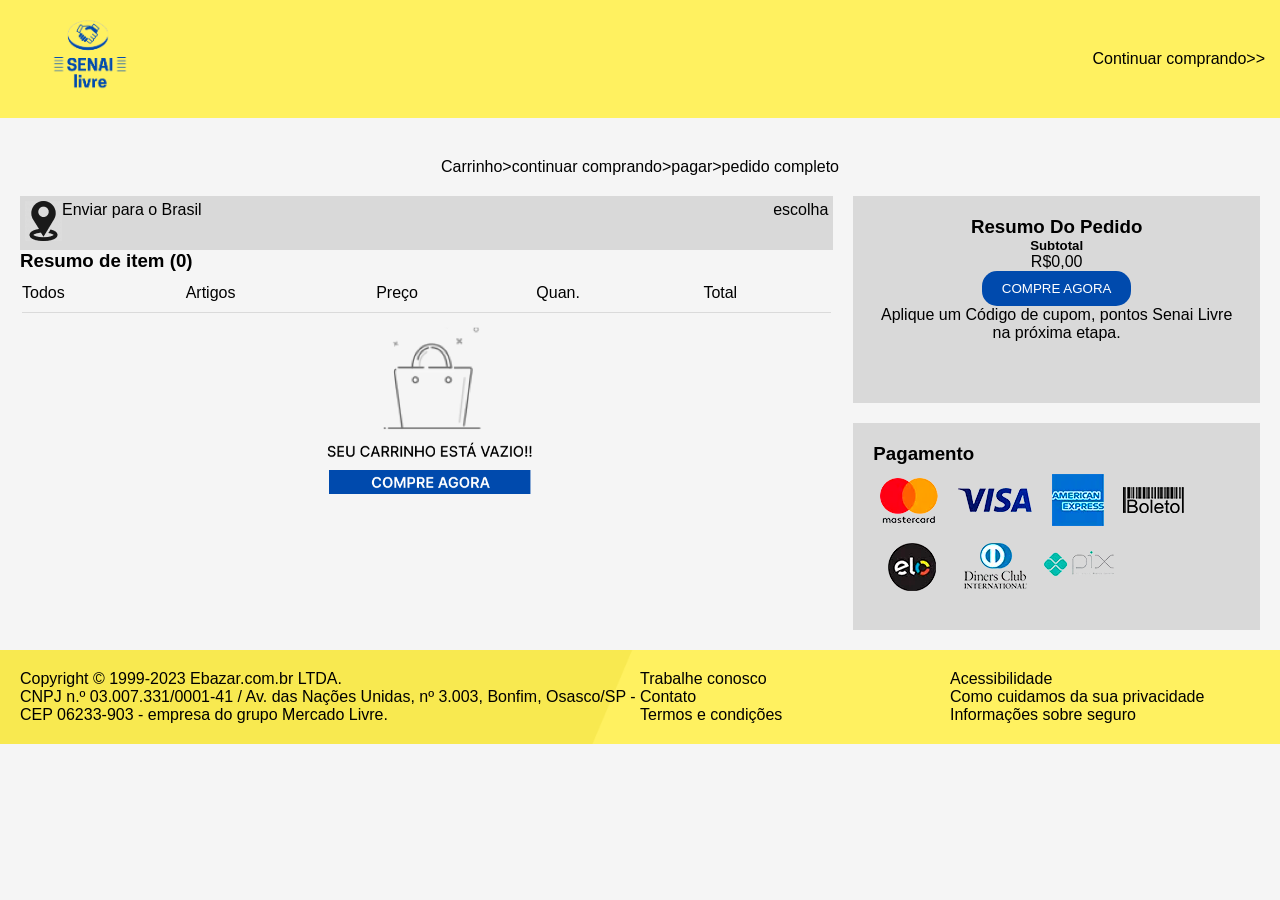
<file: dashboard/senai/carrinho.html>
<!DOCTYPE html>
<html lang="pt-br">

<head>
    <meta charset="UTF-8">
    <meta http-equiv="X-UA-Compatible" content="IE=edge">
    <meta name="viewport" content="width=device-width, initial-scale=1.0">
    <link rel="stylesheet" href="style.css">
    <link rel="icon" type="image/x-icon" href="img/senaidois.PNG">
    <title>Carrinho</title>
</head>

<body>
    <header class="headernav">
        <figure>
            <a href="index.html"><img src="img/senai.png" alt=""></a>
        </figure>
        <div class="">
            <p>Continuar comprando>></p>
        </div>
    </header>
    <main id="main-carrinho">
        <div class="partedecima">
            <p>Carrinho>continuar comprando>pagar>pedido completo</p>
        </div>

        <div class="carrinho">
            <section class="parteum">
                <div class="sacola">
                    <div class="localizacao">
                        <figure>
                            <img src="img/localizacao.png" alt="">
                        </figure>
                        <p>Enviar para o Brasil</p>
                    </div>
                    <p>escolha</p>
                </div class="brenda">
                <h3>Resumo de item (0)</h3>
                <div class="tabela">
                    <table>
                        <tr>
                            <td>Todos</td>
                            <td>Artigos</td>
                            <td>Preço</td>
                            <td>Quan.</td>
                            <td>Total</td>
                        </tr>
                    </table>
                </div>
                <div class="imagem">
                    <a href="index.html">
                        <img src="img/sacola.png" alt="">
                    </a>

                </div>
            </section>


            <section class="dupla">
                <div class="pedido">
                    <h3>Resumo Do Pedido</h3>
                    <h5>Subtotal</h5>
                    <p>R$0,00</p>
                    <button>COMPRE AGORA</button>
                    <p>Aplique um Código de cupom, pontos Senai Livre na próxima etapa.</p>
                </div>
                <div class="pagamento">
                    <h3>Pagamento</h3>
                    <figure>
                        <img src="img/formasdepagamentovolk.png" alt="">
                    </figure>
                </div>
            </section>
        </div>

    </main>
    <footer class="footer" id="footer">

        <div class="textesquerda">
            <p>Copyright © 1999-2023 Ebazar.com.br LTDA.</p>
            <p>CNPJ n.º 03.007.331/0001-41 / Av. das Nações Unidas, nº 3.003, Bonfim, Osasco/SP - CEP 06233-903 -
                empresa do grupo Mercado Livre.</p>
        </div>

        <div class="textdireita">
            <div class="centro">
                <p>Trabalhe conosco</p>
                <p>Contato</p>
                <p>Termos e condições</p>
            </div>
            <dvi class="direita">
                <p>Acessibilidade</p>
                <p>Como cuidamos da sua privacidade</p>
                <p>Informações sobre seguro</p>
            </dvi>
        </div>

    </footer>

</body>

</html>
</file>
<file: dashboard/senai/style.css>
*{
    margin: 0;
    padding: 0;
    font-family: 'Roboto', sans-serif;
    box-sizing: border-box;
    transition: all 0.5s;
}

body {
    background-color: #F5F5F5;
}

p {
    margin-bottom: 0px !important;
}

:root{
    --cor-topo:#FFF160;
    --cor-preta: #0000;
    --cor-branca:#ffff;
    --cor-cinza: #F4F1EB;
    --cor-vermelho:#004AAD;
    --cor-dash: #1E1E2D;

}

.headernav {
    background-color: var(--cor-topo);
    display: flex;
    justify-content: space-between;
    padding: 15px;
    align-items: center;
}

.headernav img{
    width: 150px
}


.headernav .NavHeader {
    justify-content: end;
    display: flex;
    align-items: center;
}

.headernav .NavHeader a{
    font-size: 15px;
}
    
.headernav .NavHeader a {
    text-decoration: none;
    color: var(--cor-preto);
    padding: 15px;
}

.headernav .NavHeader a:hover {
    background-color: var(--cor-vermelho);
    border-radius: 20px;
    padding: 15px;
    color: var(--cor-branca);
    border-radius: 20px;
}


/* ---------BARRA DE PESQUISA---------- */
.container-input {
    position: relative;
  }
  
  .input {
    width: 150px;
    padding: 10px 0px 10px 40px;
    border-radius: 9999px;
    border: solid 1px #333;
    transition: all .2s ease-in-out;
    outline: none;
    opacity: 0.8;
  }
  
  .container-input svg {
    position: absolute;
    top: 50%;
    left: 10px;
    transform: translate(0, -50%);
  }
  
  .input:focus {
    opacity: 1;
    width: 250px;
  }

 /* ------------PESQUISA----------- */
  
main .imagens{
    display: grid;
    grid-template-columns: repeat(7, 1fr);
    padding: 25px;
    background-color: var(--cor-cinza);
}

/* ------------OFERTAS----------- */
.promo, .promocao{
    display: grid;
    grid-template-columns: repeat(7, 1fr);
    gap: 10px;
} 


.promo div, .promocao div{
    border: solid black 2px;
    padding: 20px;
    border-radius: 20px 1px;
}

.promo button, .promocao button{
    background-color: var(--cor-vermelho);
    color: white;
    padding: 5px;
    border: none;
    border-radius: 15px;
}

.ofertas, .fritadeira, .camera, .labtop, .cadeira,
.meia, .promocao, .caixa, .televisao,
.celulardois, .calca{
    padding: 25px; 
}

.ofertas p, .promocao p{
    color: green;
} 

.ofertas h7, .promocao h7{
    color:dimgrey;
} 

.promocao img{
    width: 190px;
}

.compra{
    padding: 15px;
}

.letrinha{
    text-align: center;
}

/* OFERTAS DO DIA */

main .ofertasdodia{
    background-color: var(--cor-cinza);
    text-align: center;
    font-size: 5px;
    padding: 10px;
}

main .imagensdois{
    display: grid;
    grid-template-columns: repeat(7, 1fr);
    padding: 25px;
    background-color: var(--cor-cinza);
}

/* ------------FOOTER----------- */

.textdireita{
    display: grid;
    grid-template-columns: 1fr 1fr ;

}


footer{
    background-color: var(--cor-topo);
    display: grid;
    grid-template-columns: repeat(2, 1fr);
    padding: 20px;
    background-image: url(img/rodape.png);
    background-position: left top;
    background-repeat: no-repeat;
    background-size: 50%;
}

/* ------------PÁGINA LOGIN----------- */

.formulario-form form input{
    display: block; 
    padding: 8px;
    border: none;
    outline: none;
    border-bottom: 1px solid var(--cor-topo);
    border-radius: 10px;
    width: 350px;
    margin-bottom: 10px;
    margin: 10px auto;
}

.formulario-form button{
    background-color: var(--cor-vermelho);
    color: white;
    padding: 10px;
    border: none;
    border-radius: 15px;

}

.formulario{
    text-align: center;
}

.formulario-title{
    padding: 10px;
}


html{
    scroll-behavior: smooth;
}

/* ------------CARRINHO----------- */

.header-carrinho {
    background-color: var(--cor-cabecalho);
    padding: 15px;
    color: var(--cor-preta);
    display: grid;
    grid-template-columns: 1fr 1fr 1fr
}

#main-carrinho {
    padding: 20px;
}

#main-carrinho .partedecima {
    text-align: center;
    padding: 20px;
}

#main-carrinho .carrinho {
    display: grid;
    grid-template-columns: 2fr 1fr;
    gap: 20px;
}

#main-carrinho .carrinho .parteum .sacola {
    display: flex;
    justify-content: space-between;
    background-color: #D9D9D9;
    padding: 5px;
}

#main-carrinho .carrinho .parteum .sacola .localizacao {
    display: flex;
    justify-content: center;
}

#main-carrinho .carrinho .parteum table {
    width: 100%;
    height: 100%;
}

#main-carrinho .carrinho .parteum .imagem {
    text-align: center;
}

#main-carrinho .carrinho .parteum .imagem img {
    width: 280px;
    padding: 5px;
}

#main-carrinho .carrinho .dupla {
    display: grid;
    grid-template-rows: 1fr 1fr;
    gap: 20px;
}

#main-carrinho .carrinho .dupla .pedido {
    background-color: #D9D9D9;
    padding: 20px;
    text-align: center;
}

#main-carrinho .carrinho .dupla .pedido button {
    background-color: var(--cor-vermelho);
    color: #fff;
    padding: 10px 20px;
    border: none;
    border-radius: 15px;
}

#main-carrinho .carrinho .dupla .pagamento {
    background-color: #D9D9D9;
    padding: 20px;
}

/* ------------FRITADEIRA PARTE DE CIMA----------- */
.descri{
    display: grid;
    grid-template-columns: 1fr 1fr 1fr;
    padding: 70px;
    gap: 70px;
    font-size: 20px;
}
.frit img{
    width: 400px;
}
 main .button-compra{
    display: grid;
    grid-template-columns: 1fr 1fr 1fr;
    text-align: center;
    align-items: center;
 }

/* ------------FRITADEIRA PARTE DE BAIXP----------- */
.flex{
    display: grid;
    grid-template-columns: repeat(3, 1fr);
    gap: 15px;
} 


.flex div{
    border: solid black 2px;
    padding: 10px;
    border-radius: 20px 1px;
}

.flex{
    padding: 10px;
    text-align: center;
    align-items: center;
}

.flex button{
    background-color: var(--cor-vermelho);
    color: white;
    padding: 5px;
    border: none;
    border-radius: 15px;
}

.camera, .labtop, .cadeira{
    padding: 25px; 
}

.sugestoes p, .descri p{
    color: green;
} 

.sugestoes h7, .descri h7{
    color:dimgrey;
} 

.compra button{
    background-color: var(--cor-vermelho);
    color: white;
    padding: 5px;
    border: none;
    border-radius: 15px;
}

.sugestoes{
    text-align: center;
}

/* ------------DASHBOARD----------- */
.bodydash{
    display: grid;
    grid-template-columns: 2fr 10fr;
    min-height: 100vh;
}

.main{
    padding: 20px;
}

.lateral{
    background-color: var(--cor-dash);
    padding: 15px;
}

.lateral a{
    font-size: 13px;
    text-decoration: none;
    color: var(--cor-cinza);
    padding: 15px;
}

.lateral nav ul{
    list-style-type: none;
}

.lateral li{
    padding: 10px;
}

.header-dash{
    background-color: var(--cor-cinza);
    display: flex;
    justify-content: space-between;
    padding: 15px;
    align-items: center;
}
    
.header-dash a{
    font-size: 15px;
    text-decoration: none;
    color: var(--cor-preto);
    padding: 15px;
}


.partecima{
    display: grid;
    grid-template-columns: 1fr 1fr 1fr 1fr;
    padding: 15px;
    gap: 10px;
}

.partecima .card {
    background-repeat: no-repeat;
    background-position: center right;
    background-position-x: 92%;
    border: solid black 2px;
    padding: 20px;
    border-radius: 15px;
    cursor: pointer;
    background-color: #fff;
}

.partecima .card:hover {
    background: linear-gradient(180deg, rgba(92, 78, 78, 0) 0%, rgba(40, 206, 86, 0.37) 100%);
filter: drop-shadow(10px 11px 15px rgba(76, 87, 125, 0.15));
}

.quadradoum{
    background-image: url(img/icons/moeda.png);
}

.quadradodois{
    background-image: url(img/icons/box-solid\ 1.png);
    background-size: 50px;
}

.quadradotres{
    background-image: url(img/icons/predio.png);
}

.quadradoquatro{
    background-image: url(img/icons/usuario.png);
    
}

.quadrados{
    display: grid;
    grid-template-columns: repeat(5, 1fr);
    gap: 30px;
}

.quadrados .square{
    border: 1px dashed #E1E3EA;
    border-radius: 8.13px;
    text-align: center;
    display: flex;
    flex-direction: column;
    align-items: center;
    padding: 5px;
}

.sessao-1 {
    display: grid;
    grid-template-columns: 8fr 4fr;
    gap: 20px;
}


.card-branco {
    background-color: #fff;
    box-shadow: 0px 0px 20px rgba(76, 87, 125, 0.02);
    border-radius: 8.13px;
    padding: 20px;
}

.moda img{
    width: 20px;
}

.jogo img{
    width: 30px;
}

table td{
    padding: 10px 0px;
}

table img{
    width: 35px;
}

.grid{
    display: grid;
    grid-template-columns: 1fr 3fr;
}

.info{
    display: grid;
    grid-template-rows: repeat(2, 1fr);
    margin: 0px 20px !important;
    color: #9194a0;
}

table tr{
    box-shadow: rgba(128, 126, 126, 0.237) 0px 1px 0px;
}

.linha{
    color: #9194a0;
}

.anuncio{
    text-align: center;
}

.anuncio p{
    font-size: 25px;
}

.botaoazul{
    background-color: #009EF7;
    color: white;
    padding: 10px;
    border: none;
    border-radius: 5px;
}

.botaocinza{
    background-color: #F9F9F9;
    color: #7E8299;
    padding: 10px;
    border: none;
    border-radius: 5px; 
}
</file>
